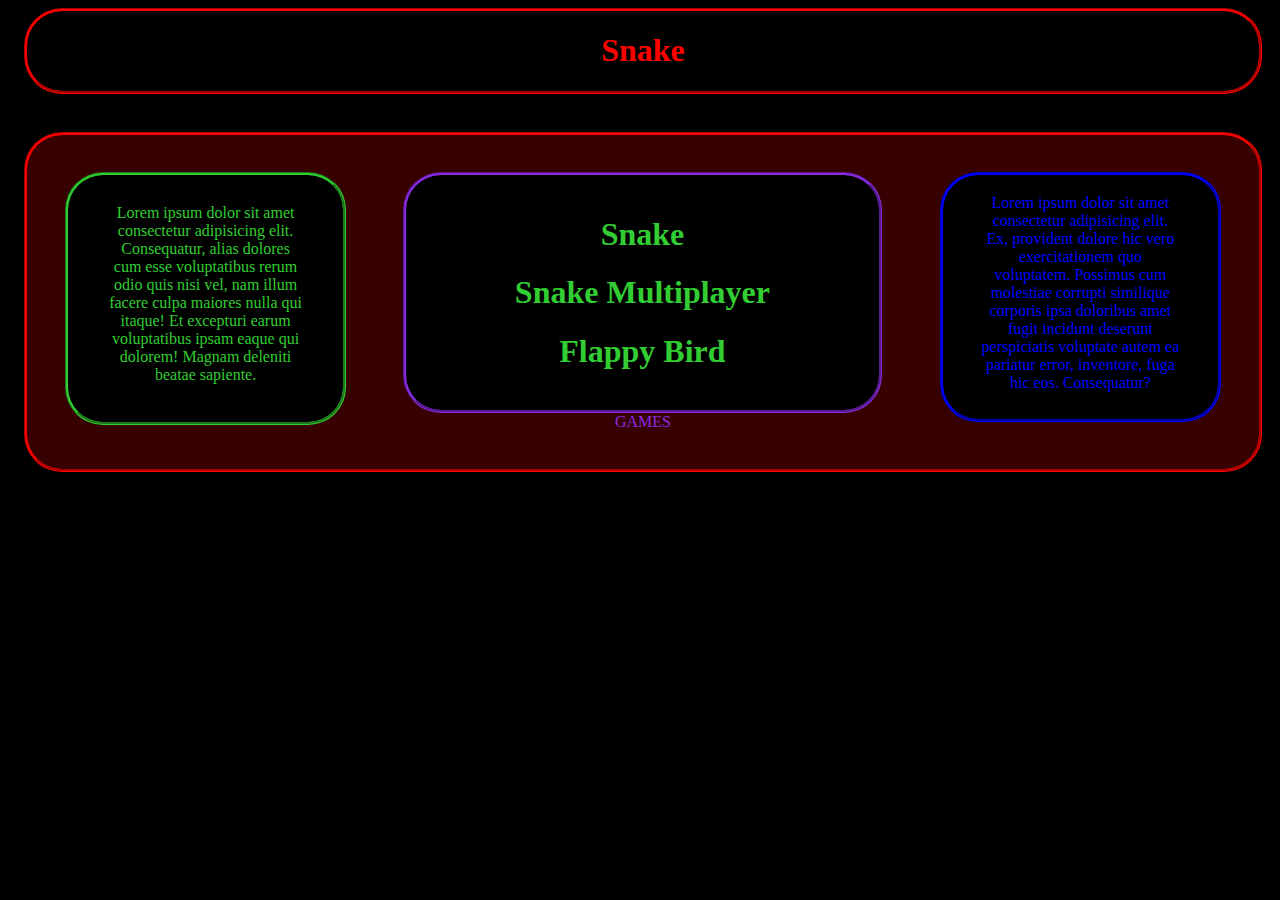
<file: index.html>
<!DOCTYPE html>
<html lang="en">

<head>
    <meta charset="UTF-8">
    <meta http-equiv="X-UA-Compatible" content="IE=edge">
    <meta name="viewport" content="width=device-width, initial-scale=1.0">
    <link rel="stylesheet" href="index.css">
    <title>Document</title>
</head>

<body>
    <div id="webpage">
        <div id="header">
            <h1>Snake</h1>
        </div header>
        <div id="main">
            <div id="left">
                Lorem ipsum dolor sit amet consectetur adipisicing elit. Consequatur, alias dolores cum esse
                voluptatibus rerum odio quis nisi vel, nam illum facere culpa maiores nulla qui itaque! Et excepturi
                earum voluptatibus ipsam eaque qui dolorem! Magnam deleniti beatae sapiente.
            </div>
            <div id="middle1">
                <p>
                <h1><a id="link" target="_self" href="Snake/Index_Snake.html">Snake</a></h1>
                </p>
                <p>
                <h1><a id="link" target="_self" href="Snake/Index_SnakeMP.html">Snake Multiplayer</a></h1>
                </p>
                <p>
                <h1><a id="link" target="_self" href="Flappy Bird/Flappy_Bird.html">Flappy Bird</a></h1>
                </p>
            </div>
            <div id="right">
                Lorem ipsum dolor sit amet consectetur adipisicing elit. Ex, provident dolore hic vero exercitationem
                quo voluptatem. Possimus cum molestiae corrupti similique corporis ipsa doloribus amet fugit incidunt
                deserunt perspiciatis voluptate autem ea pariatur error, inventore, fuga hic eos. Consequatur?
            </div>
            <div id="footer">
                GAMES
            </div>
        </div>
</body>

</html>
</file>
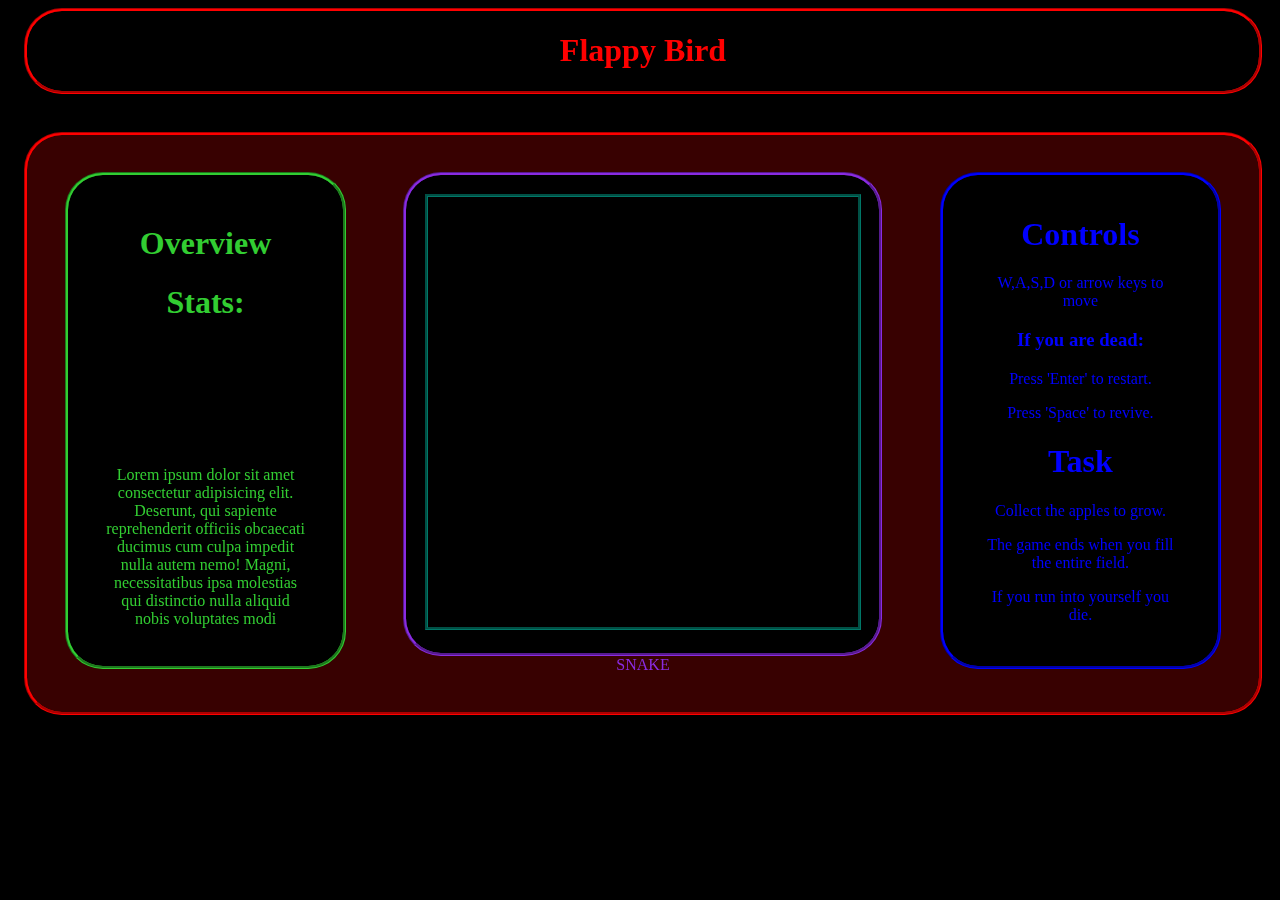
<file: Flappy Bird/Flappy_Bird.html>
<!DOCTYPE html>
<html lang="en">

<head>
    <meta charset="UTF-8">
    <meta http-equiv="X-UA-Compatible" content="IE=edge">
    <meta name="viewport" content="width=device-width, initial-scale=1.0">
    <link rel="stylesheet" href="Flappy_Bird.css">
    <title>Document</title>
</head>

<body>
    <div id="webpage">
        <div id="header">
            <h1>Flappy Bird</h1>
        </div header>
        <div id="main">
            <div id="left">
                <p><h1><a id="link" target="_self" href="../index.html">Overview</a></h1></p>
                <p><h1>Stats:</h1></p>
                <canvas id="canvas2" width="200px" height="120px" style="z-index: 2;"></canvas>
                Lorem ipsum dolor sit amet consectetur adipisicing elit. Deserunt, qui sapiente reprehenderit officiis
                obcaecati ducimus cum culpa impedit nulla autem nemo! Magni, necessitatibus ipsa molestias qui
                distinctio nulla aliquid nobis voluptates modi
            </div>
            <div id="middle1">
                <canvas id="canvas" width="430px" height="430px" style="z-index: 2;"></canvas>
                <script type="text/javascript" src="Flappy_Bird.js"></script>

            </div>
            <div id="right">
                <p><h1>Controls</h1></p>
                <p><h>W,A,S,D or arrow keys to move</h></p>
                <p><h3>If you are dead:</h3></p>
                <p><h>Press 'Enter' to restart.</h></p>
                <p><h>Press 'Space' to revive.</h></p>
                <p><h1>Task</h1></p>
                <p><h>Collect the apples to grow.</h></p>
                <p><h>The game ends when you fill the entire field. </h></p>
                <p><h>If you run into yourself you die.</h></p>
            </div>
        <div id="footer">
            SNAKE
        </div>
    </div>
</body>

</html>
</file>
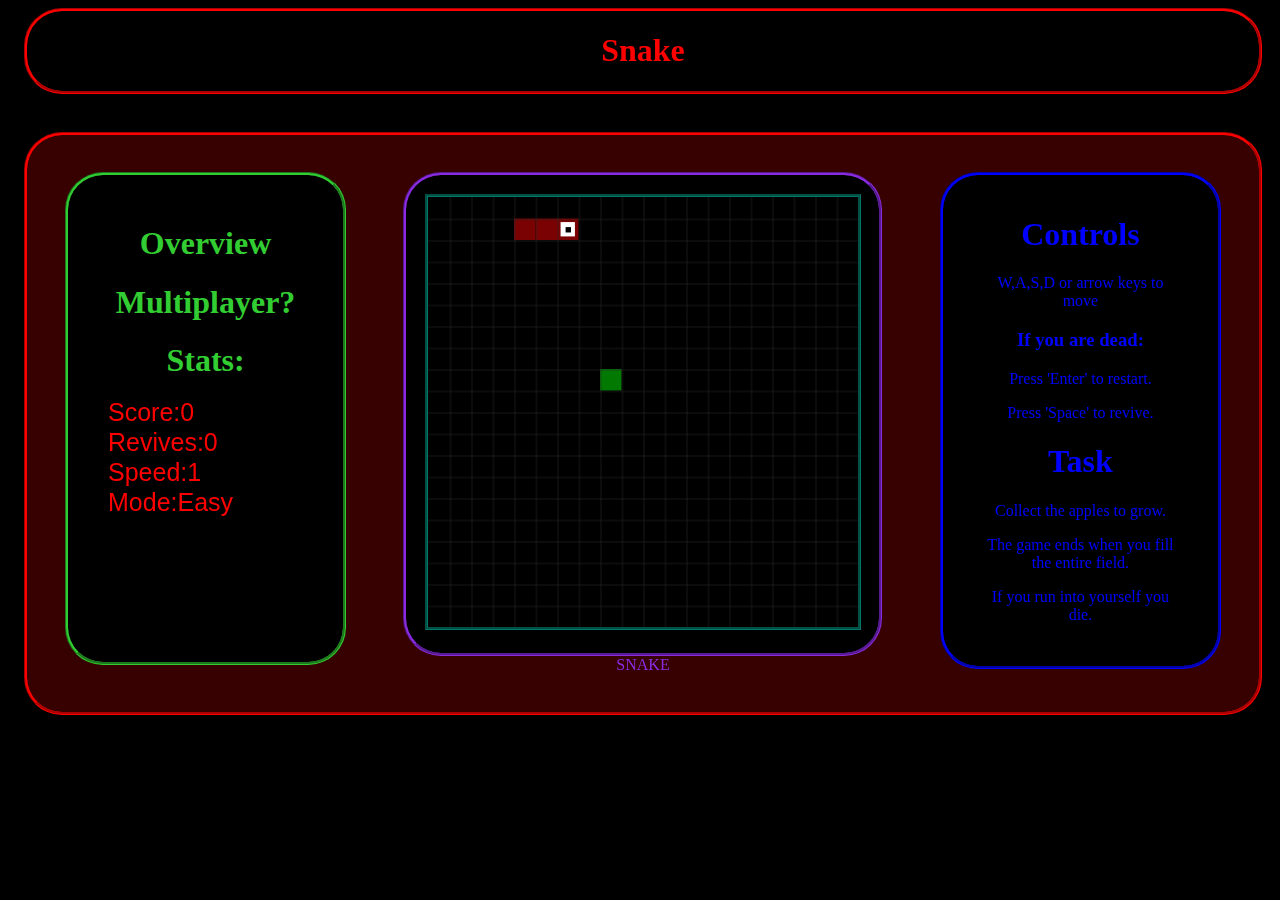
<file: Snake/Index_Snake.html>
<!DOCTYPE html>
<html lang="en">

<head>
    <meta charset="UTF-8">
    <meta http-equiv="X-UA-Compatible" content="IE=edge">
    <meta name="viewport" content="width=device-width, initial-scale=1.0">
    <link rel="stylesheet" href="Style_Snake.css">
    <title>Document</title>
</head>

<body>
    <div id="webpage">
        <div id="header">
            <h1>Snake</h1>
        </div header>
        <div id="main">
            <div id="left">
                <p><h1><a id="link" target="_self" href="../index.html">Overview</a></h1></p>
                <p><h1><a id="link" target="_self" href="Index_SnakeMP.html">Multiplayer?</a></h1></p>
                <p><h1>Stats:</h1></p>
                <canvas id="canvas2" width="200px" height="220px" style="z-index: 2;"></canvas>
            </div>
            <div id="middle1">
                <canvas id="canvas" width="430px" height="430px" style="z-index: 2;"></canvas>
                <script type="text/javascript" src="snake.js"></script>

            </div>
            <div id="right">
                <p><h1>Controls</h1></p>
                <p><h>W,A,S,D or arrow keys to move</h></p>
                <p><h3>If you are dead:</h3></p>
                <p><h>Press 'Enter' to restart.</h></p>
                <p><h>Press 'Space' to revive.</h></p>
                <p><h1>Task</h1></p>
                <p><h>Collect the apples to grow.</h></p>
                <p><h>The game ends when you fill the entire field. </h></p>
                <p><h>If you run into yourself you die.</h></p>
            </div>
        <div id="footer">
            SNAKE
        </div>
    </div>
</body>

</html>
</file>
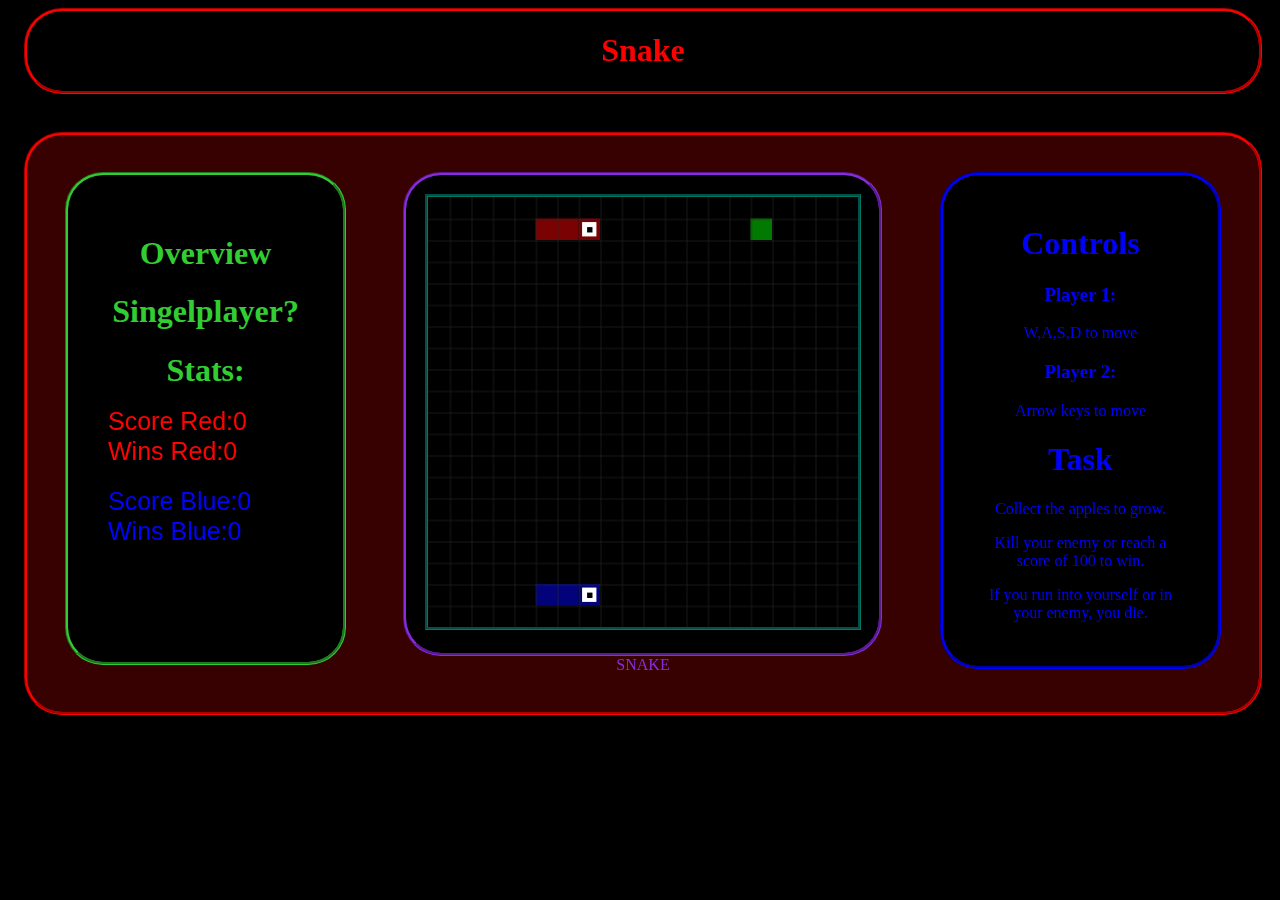
<file: Snake/Index_SnakeMP.html>
<!DOCTYPE html>
<html lang="en">

<head>
    <meta charset="UTF-8">
    <meta http-equiv="X-UA-Compatible" content="IE=edge">
    <meta name="viewport" content="width=device-width, initial-scale=1.0">
    <link rel="stylesheet" href="Style_SnakeMP.css">
    <title>Document</title>
</head>

<body>
    <div id="webpage">
        <div id="header">
            <h1>Snake</h1>
        </div header>
        <div id="main">
            <div id="left">
                <p><h1><a id="link" target="_self" href="../index.html">Overview</a></h1></p>
                <p><h1><a id="link" target="_self" href="Index_Snake.html">Singelplayer?</a></h1></p>
                <p><h1>Stats:</h1></p>
                <canvas id="canvas2" width="200px" height="210px" style="z-index: 2;"></canvas>
            </div>
            <div id="middle1">
                <canvas id="canvas" width="430px" height="430px" style="z-index: 2;"></canvas>
                <script type="text/javascript" src="snakeMP.js"></script>

            </div>
            <div id="right">
                <p><h1>Controls</h1></p>
                <p><h3>Player 1:</h3></p>
                <p><h>W,A,S,D to move</h></p>
                <p><h3>Player 2:</h3></p>
                <p><h>Arrow keys to move</h></p>
                <p><h1>Task</h1></p>
                <p><h>Collect the apples to grow.</h></p>
                <p><h>Kill your enemy or reach a score of 100 to win.</h></p>
                <p><h>If you run into yourself or in your enemy, you die.</h></p>
            </div>
        <div id="footer">
            SNAKE
        </div>
    </div>
</body>

</html>
</file>
<file: index.css>
body{
    background-color: black;
}
#webpage{
    width: 1232px;
    margin:0 auto;
}
#header{
    color: rgb(255, 0, 0);
    text-align: center;
    border-style: groove;
    border-radius: 1cm;
    border-color: red;
    width: 1232px;
}
#main{
    text-align: center;
    width: 1232px;
    border-style: groove;
    border-radius: 1cm;
    border-color: red;
    background-color:rgba(122, 2, 2, 0.459);
    padding-top: 1cm;
    padding-bottom: 1cm;
    margin-top: 1cm;

}
#left{
    text-align: center;
    float:left;
    width: 200px;
    color: limegreen;
    background-color: black;
    border-color: limegreen;
    border-style: groove;
    border-radius: 1cm;
    padding-left: 1cm;
    padding-right: 1cm;
    padding-top: 0.75cm;
    padding-bottom: 1cm;
    margin-right: 0cm;
    margin-left: 1cm;

}
#link{
    color: limegreen;
    text-decoration: none;
}
#link:hover{
    color: limegreen;
    text-decoration: underline;
}
#middle1{
    text-align: center;
    float:left;
    width: 435px;
    color: blueviolet;
    background-color: rgb(0, 0, 0);
    border-color:blueviolet;
    border-style: groove;
    border-radius: 1cm;
    padding: 0.5cm;
    margin-left: 1.5cm;
    margin-right: 1.5cm;
    

}
#right{
    float: right;
    width: 200px;
    color: blue;
    background-color: black;
    border-color:blue;
    border-style: groove;
    border-radius: 1cm;
    padding-left: 1cm;
    padding-right: 1cm;
    padding-top: 0.5cm;
    padding-bottom: 0.7cm;
    margin-right: 1cm;
}
#canvas{
    border: rgba(0, 255, 221, 0.466);
    border-style: groove;
}
#footer{
    color:blueviolet;
}
</file>
<file: Flappy Bird/Flappy_Bird.css>
body{
    background-color: black;
}
#webpage{
    width: 1232px;
    margin:0 auto;
}
#header{
    color: rgb(255, 0, 0);
    text-align: center;
    border-style: groove;
    border-radius: 1cm;
    border-color: red;
    width: 1232px;
}
#main{
    text-align: center;
    width: 1232px;
    border-style: groove;
    border-radius: 1cm;
    border-color: red;
    background-color:rgba(122, 2, 2, 0.459);
    padding-top: 1cm;
    padding-bottom: 1cm;
    margin-top: 1cm;

}
#left{
    text-align: center;
    float:left;
    width: 200px;
    color: limegreen;
    background-color: black;
    border-color: limegreen;
    border-style: groove;
    border-radius: 1cm;
    padding-left: 1cm;
    padding-right: 1cm;
    padding-top: 0.75cm;
    padding-bottom: 1cm;
    margin-right: 0cm;
    margin-left: 1cm;

}
#link{
    color: limegreen;
    text-decoration: none;
}
#link:hover{
    color: limegreen;
    text-decoration: underline;
}
#middle1{
    text-align: center;
    float:left;
    width: 435px;
    color: blueviolet;
    background-color: rgb(0, 0, 0);
    border-color:blueviolet;
    border-style: groove;
    border-radius: 1cm;
    padding: 0.5cm;
    margin-left: 1.5cm;
    margin-right: 1.5cm;
    

}
#right{
    float: right;
    width: 200px;
    color: blue;
    background-color: black;
    border-color:blue;
    border-style: groove;
    border-radius: 1cm;
    padding-left: 1cm;
    padding-right: 1cm;
    padding-top: 0.5cm;
    padding-bottom: 0.7cm;
    margin-right: 1cm;
}
#canvas{
    border: rgba(0, 255, 221, 0.466);
    border-style: groove;
}
#footer{
    color:blueviolet;
}
</file>
<file: Snake/Style_Snake.css>
body{
    background-color: black;
}
#webpage{
    width: 1232px;
    margin:0 auto;
}
#header{
    color: rgb(255, 0, 0);
    text-align: center;
    border-style: groove;
    border-radius: 1cm;
    border-color: red;
    width: 1232px;
}
#main{
    text-align: center;
    width: 1232px;
    border-style: groove;
    border-radius: 1cm;
    border-color: red;
    background-color:rgba(122, 2, 2, 0.459);
    padding-top: 1cm;
    padding-bottom: 1cm;
    margin-top: 1cm;

}
#left{
    text-align: center;
    float:left;
    width: 200px;
    color: limegreen;
    background-color: black;
    border-color: limegreen;
    border-style: groove;
    border-radius: 1cm;
    padding-left: 1cm;
    padding-right: 1cm;
    padding-top: 0.75cm;
    padding-bottom: 1cm;
    margin-right: 0cm;
    margin-left: 1cm;

}
#link{
    color: limegreen;
    text-decoration: none;
}
#link:hover{
    color: limegreen;
    text-decoration: underline;
}
#middle1{
    text-align: center;
    float:left;
    width: 435px;
    color: blueviolet;
    background-color: rgb(0, 0, 0);
    border-color:blueviolet;
    border-style: groove;
    border-radius: 1cm;
    padding: 0.5cm;
    margin-left: 1.5cm;
    margin-right: 1.5cm;
    

}
#right{
    float: right;
    width: 200px;
    color: blue;
    background-color: black;
    border-color:blue;
    border-style: groove;
    border-radius: 1cm;
    padding-left: 1cm;
    padding-right: 1cm;
    padding-top: 0.5cm;
    padding-bottom: 0.7cm;
    margin-right: 1cm;
}
#canvas{
    border: rgba(0, 255, 221, 0.466);
    border-style: groove;
}
#footer{
    color:blueviolet;
}
</file>
<file: Snake/Style_SnakeMP.css>
body{
    background-color: black;
}
#webpage{
    width: 1232px;
    margin:0 auto;
}
#header{
    color: rgb(255, 0, 0);
    text-align: center;
    border-style: groove;
    border-radius: 1cm;
    border-color: red;
    width: 1232px;
}
#main{
    text-align: center;
    width: 1232px;
    border-style: groove;
    border-radius: 1cm;
    border-color: red;
    background-color:rgba(122, 2, 2, 0.459);
    padding-top: 1cm;
    padding-bottom: 1cm;
    margin-top: 1cm;

}
#left{
    text-align: center;
    float:left;
    width: 200px;
    color: limegreen;
    background-color: black;
    border-color: limegreen;
    border-style: groove;
    border-radius: 1cm;
    padding: 1cm;
    margin-left: 1cm;
}
#link{
    color: limegreen;
    text-decoration: none;
}
#link:hover{
    color: limegreen;
    text-decoration: underline;
}
#middle1{
    text-align: center;
    float:left;
    width: 435px;
    color: blueviolet;
    background-color: rgb(0, 0, 0);
    border-color:blueviolet;
    border-style: groove;
    border-radius: 1cm;
    padding: 0.5cm;
    margin-left: 1.5cm;
    margin-right: 1.5cm;
    

}
#right{
    float: right;
    width: 200px;
    color: blue;
    background-color: black;
    border-color:blue;
    border-style: groove;
    border-radius: 1cm;
    padding-left: 1cm;
    padding-right: 1cm;
    padding-top: 0.75cm;
    padding-bottom: 0.75cm;
    margin-right: 1cm;
}
#canvas{
    border: rgba(0, 255, 221, 0.466);
    border-style: groove;
}
#footer{
    color:blueviolet;
}
</file>
